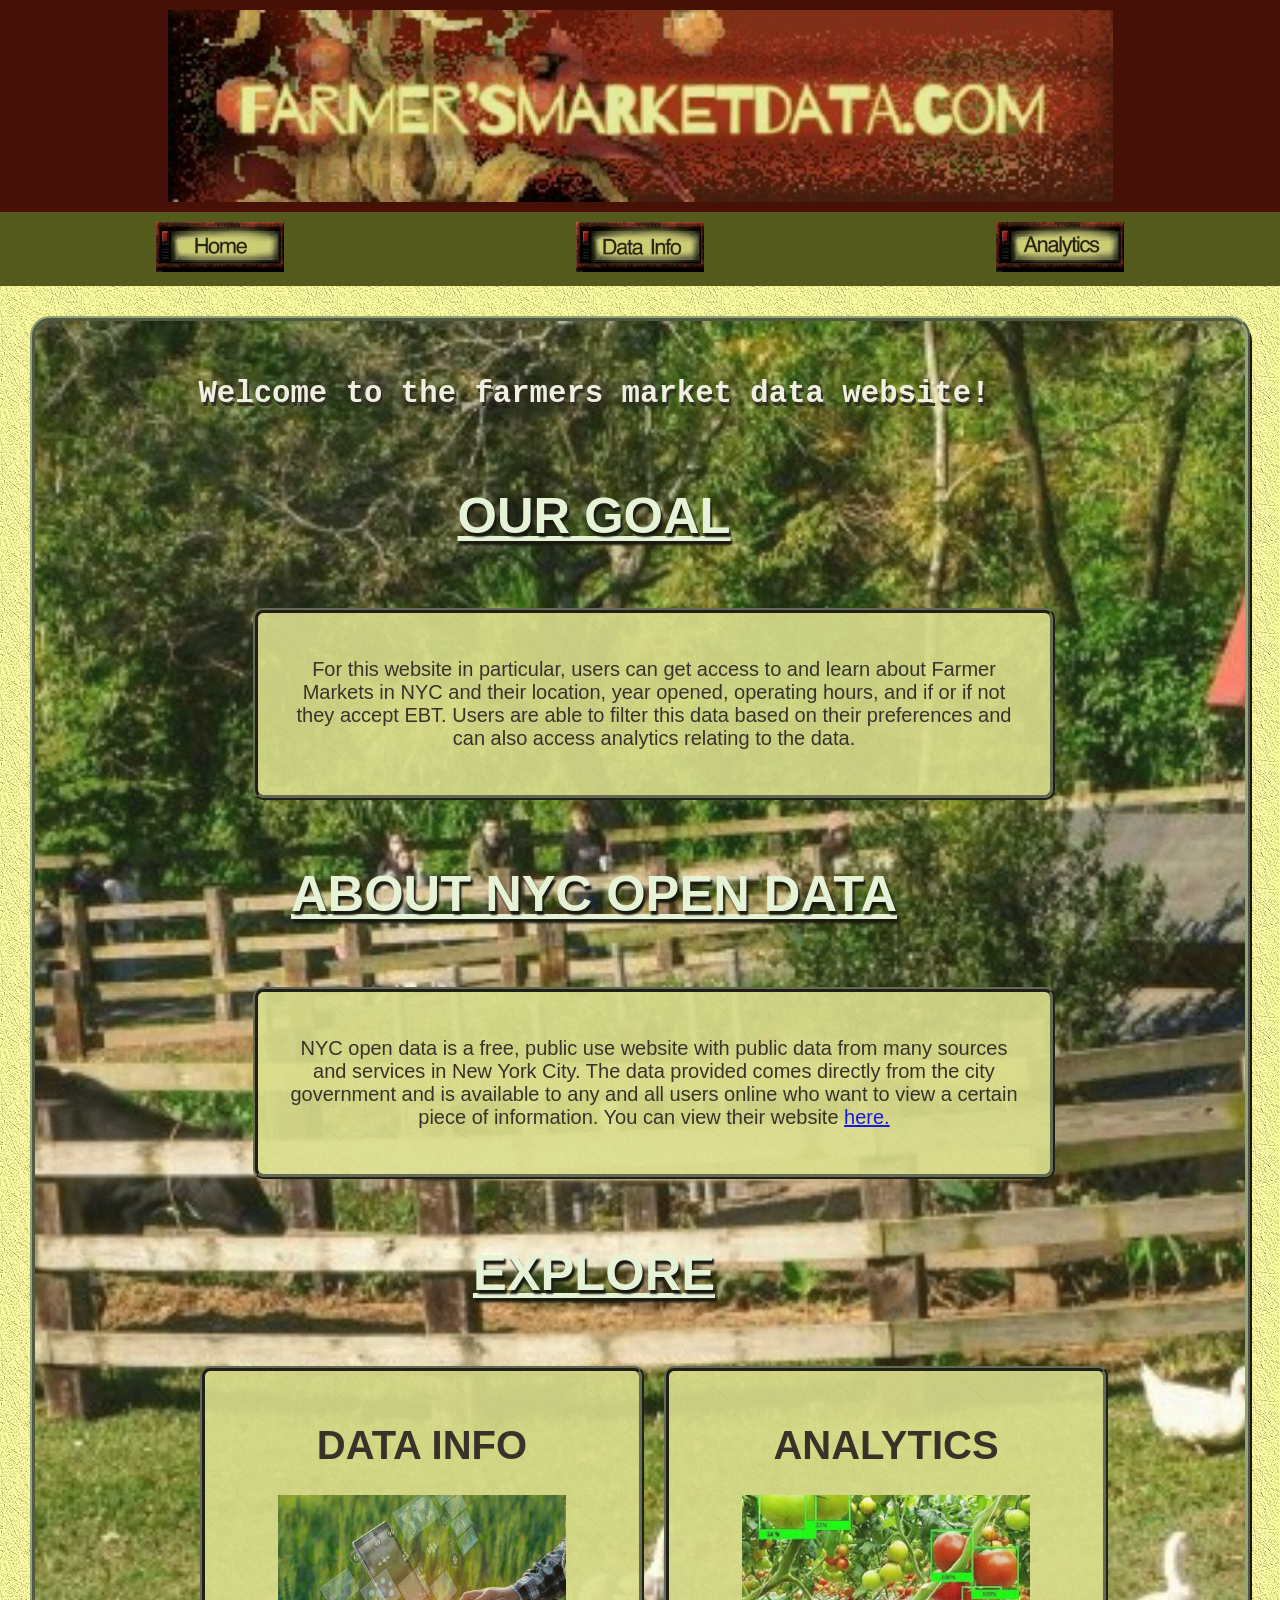
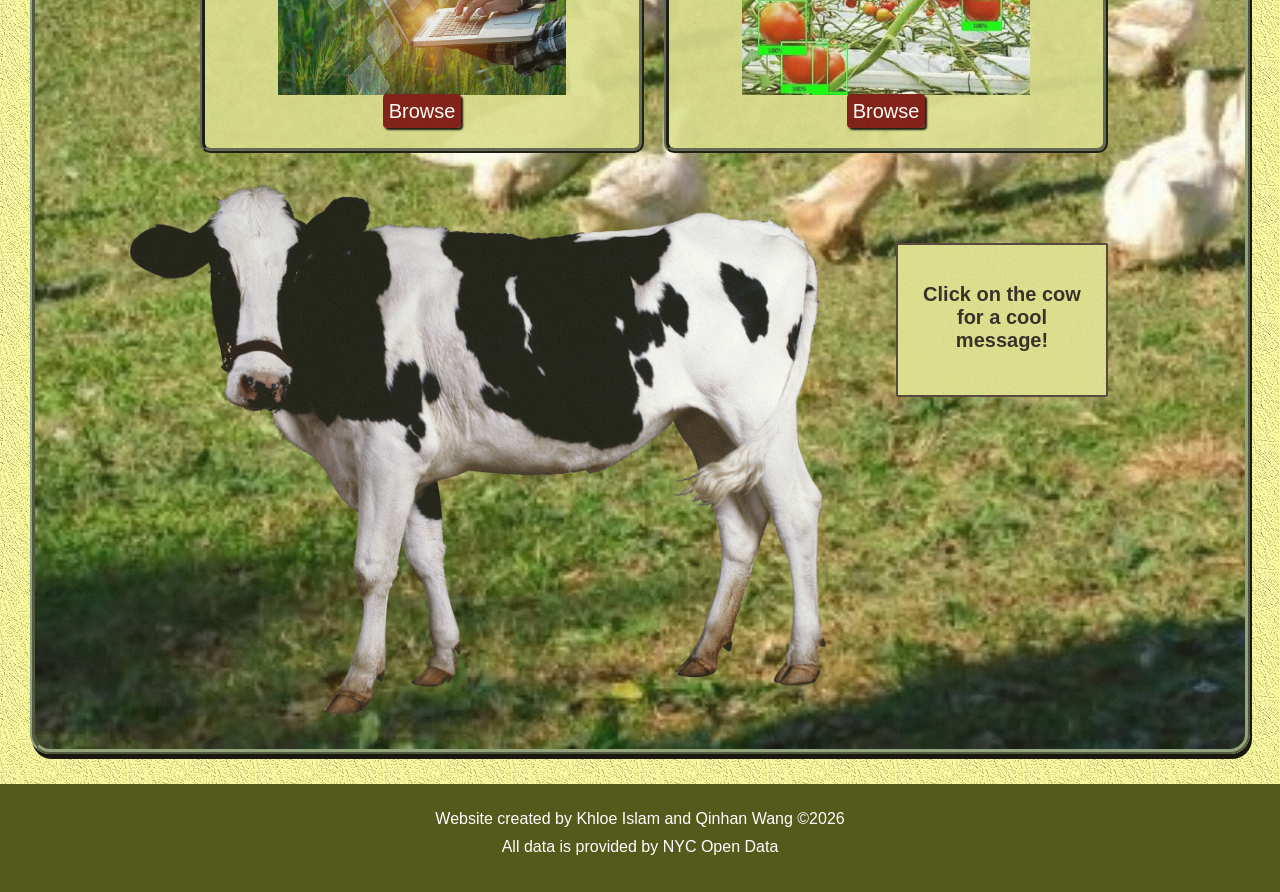
<file: NYC Open Data project/index.html>
<!DOCTYPE html>
<html>
  <head>
    <meta charset="utf-8">
    <meta name="viewport" content="width=device-width">
    <title>farmersmarketdata.com</title>
    <!-- Import libraries and link files  -->
    <link href="style.css" rel="stylesheet" type="text/css"/>
    <script src="script.js"></script>
    <script src="helper.js"></script>
   </head>
  
  <body style="background-image: url(images/yellow.jpg)" onload="init()">
   
          <!--banner-->
        <div class="container center" id="banner">
        <img src="images/banner2.png" id="bannerimg">
        </div>
          <!--links-->
    <nav id ="links" class ="container">
      <a href="index.html"><img src="images/home.png"></a>
      <a href="info.html"><img src="images/info.png"></a>
      <a href="analysis.html"><img src="images/analysis.png"></a>
    </nav>

          <!--Content-->
  <div id="cow" class="center">
    <div class="container center">
      <h1 style="color:rgb(240, 240, 232); text-shadow: 2px 4px rgb(31, 25, 25); font-family: 'Courier New', monospace; font-size: 23pt;">Welcome to the farmers market data website!</h1>
    </div>
      

   <div class="container center">
             <h1 class="heading">OUR GOAL</h1>
          </div>

      <div class="center container">
        <div class="card home"><p>For this website in particular, users can get access to and learn about Farmer Markets in NYC and their location, year opened, operating hours, and if or if not they accept EBT. Users are able to filter this data based on their preferences and can also access analytics relating to the data.</p></div>
      </div>   
<div class="container center">
             <h1 class="heading">ABOUT NYC OPEN DATA</h1>
          </div>

      <div class="center container">
        <div class="card home"><p>NYC open data is a free, public use website with public data from many sources and services in New York City. The data provided comes directly from the city government and is available to any and all users online who want to view a certain piece of information. You can view their website <a href="https://opendata.cityofnewyork.us/" target="_blank">here.</a></p></div>
      </div>

      <div class="container center">
  <h1 class="heading">EXPLORE</h1>
</div>

<div class="container center">
  <div class="card home">
    <h1>DATA INFO</h1>
    <img src="images/explore1.jpg" class="fitted">
    <br>
    <a href="info.html" class="button">Browse</a>
  </div>
 
  <div class="card home">
    <h1>ANALYTICS</h1>
    <img src="images/explore2.jpg" class="fitted" id="modal_output">
    <br>
      <a href="analysis.html" class="button">Browse</a>    
  </div>
</div>

<div class="container" id="s">
  <!--<img src="images/cow.webp" onclick="alert('Moo!')" id="cowimage">-->
<img src="images/cow.webp" onclick="alert('Moo!')" id="cowimage">
<div class="card"id="hometext">
  <h1>Click on the cow for a cool message!</h1>
</div>
  </div>
  </div>
       


          <!--Footer-->
 <div id="footer" class="container center">
      <p>Website created by Khloe Islam and Qinhan Wang ©2026
      <br><span class="container center">All data is provided by NYC Open Data</span>
      </p>
    </div>  
    
</body>
</html>
</file>
<file: NYC Open Data project/style.css>
html,body{
  margin:0 auto;
  font-family:'Franklin Gothic Medium', Arial, sans-serif;
  color:rgb(35, 30, 30);
}

.container{
  display:flex;
  padding: 10px;
}

.container img{
  max-height: 100%;
  max-width:75%;
  object-fit: cover;
}

.center{
  justify-content:center;
  align-items:center;
}


.container #bannerimg{
  height:40%;
  width:100%;
}

.heading{
  color:rgb(229, 243, 222);
  font-size: 38pt;
  text-decoration-line: underline;
  text-shadow: black 2px 4px 2px;
  font-family: 'Lucida Sans', 'Lucida Sans Regular', 'Lucida Grande', 'Lucida Sans Unicode', Geneva, Verdana, sans-serif;
}

.heading:hover{
  font-size:40pt;
  transition: 0.2s;
}

nav{
  background-color:rgb(84, 90, 27);
  max-height: 90px;
}

nav a{
  color:black;
  flex:1;
  text-decoration:none;
  text-align:center;
}

nav a:hover{
  color:white;
}

nav img{
  height:50px;;
  max-width:75%;
  object-fit: contain;
}

nav img:hover{
  transform: scale(1.3);
  transition:0.2s;
}

.subbanner{
  background-color:cornflowerblue;
}

#banner{
  background-color:rgb(70, 16, 7);
  color:white;
}

#footer{
  background-color:rgb(84, 90, 27);
  color:white;
  left: 0;
  right: 0;
  bottom:0px;
}

.card{
  flex:1 ;
  margin:10px;
  padding:25px;
  border:5px ridge rgb(85, 93, 77);
  border-radius: 2px;
  text-align: center;
  background-color: rgba(188, 200, 96, 0.6);
}

.cards{
  flex:1 ;
  height:205px;
  margin:10px;
  padding:25px;
  border:5px ridge rgb(85, 93, 77);
  border-radius: 2px;
  text-align: center;
  background-color: rgba(156, 165, 88, 0.6);
  overflow:auto;
}

.show{
  flex:1 ;
  margin:10px;
  padding:10px;
  border:2px solid gray;
  text-align:center;
  border-radius:2px;
  background-color: rgba(144, 153, 21, 0.3);
}

.highlight{
  font-style:italic;
  color:blue;
}

.heading{
  font-weight:bold;
}

.button{
  text-decoration:none;
  background-color:rgb(117, 13, 13);
  color:white;
  border-radius:4px;
  padding:6px;
  width:200px;
  box-shadow:2px 2px 2px black;
}

.button:hover{
  background-color:rgb(212, 112, 112);
}

.flex-1{
  flex:1;
}

.fitted{
max-width:200px;
max-height:200px;
}

.fitted img{
object-fit:cover;
}

.fitted div{
  max-width:  80%;
  height:auto;
}

.card img{
  height:200px;
  width:100%;
  object-fit: cover;
}

.home{
  background-color: rgba(217, 221, 140,0.9);
  border-radius: 10px;
  font-size:20px;
}

.home:hover{
  background-color: rgba(80, 82, 39, 0.9);
  color:rgb(43, 39, 39);
  font-weight: bold;
  color:aliceblue;
  text-decoration: solid;
  transition:0.5s;
}

#panel{
  flex:1;
}

#maps{
  height:500px;
}

#cow{
  background-image: url("images/cowbg.jpg");
  opacity:0.9;
  background-size: cover;
  flex:1;  
  margin:30px;
  padding:25px;
  border:5px ridge rgb(138, 156, 120);
  border-radius: 20px;
  box-shadow:black 2px 5px;
  align-items: center;
  justify-content: center;
}

#cow div{
  max-width:  80%;
  position:relative;
  left:60px; 
}

#enter{
  display:flex;
  padding:10px;
  flex-wrap:wrap;
}

#output{
  display: flex;
  flex-direction: row;
  align-items: flex-start;
  width: 100%;
  box-sizing: border-box;
  padding: 10px;
}

#leftPanel{
  width: 50%;
  height: 630px;
  overflow-y: auto;
  overflow-x: hidden;
  margin: 10px;
  padding: 15px;
  box-sizing: border-box;
  display: flex;
  flex-wrap: wrap;
  align-content: flex-start;
  gap: 15px;
}

.cardfitted{
  max-width: 300px;
  height: 450px;          
  padding: 25px;
  border: 5px ridge rgb(85, 93, 77);
  border-radius: 2px;
  text-align: center;
  background-color: rgba(156, 165, 88, 0.6);
  box-sizing: border-box;
  flex:500px;
  overflow: auto;      
}

#map{
  width: 50%;
  height: 630px;
  margin: 10px;
  border-radius: 10px;
  box-shadow: 2px 2px 2px black;
  background-color: rgb(180, 177, 177);
  box-sizing: border-box;
}


#cowimage:hover{
  filter: drop-shadow(10px 4px 0px yellow) ;
  filter:drop-shadow(10px -4px 0px yellow) ;
  filter: drop-shadow(10px 4px 0px yellow) ;
    filter:drop-shadow(10px -4px 0px yellow) ;
  transition:0.5s;
}

#hometext{
  border:solid 2px rgb(71, 55, 55);
  max-height:100px;
  font-size:10px;
  background-color: rgb(217, 221, 140);
  position:relative;
  top:50px;
}

#s img{
  object-fit:contain;
}

#result{
 border:solid 2px rgb(71, 55, 55);
 background-color: #fff700;
 max-width: 200px;
 font-size: 20px;
}
</file>
